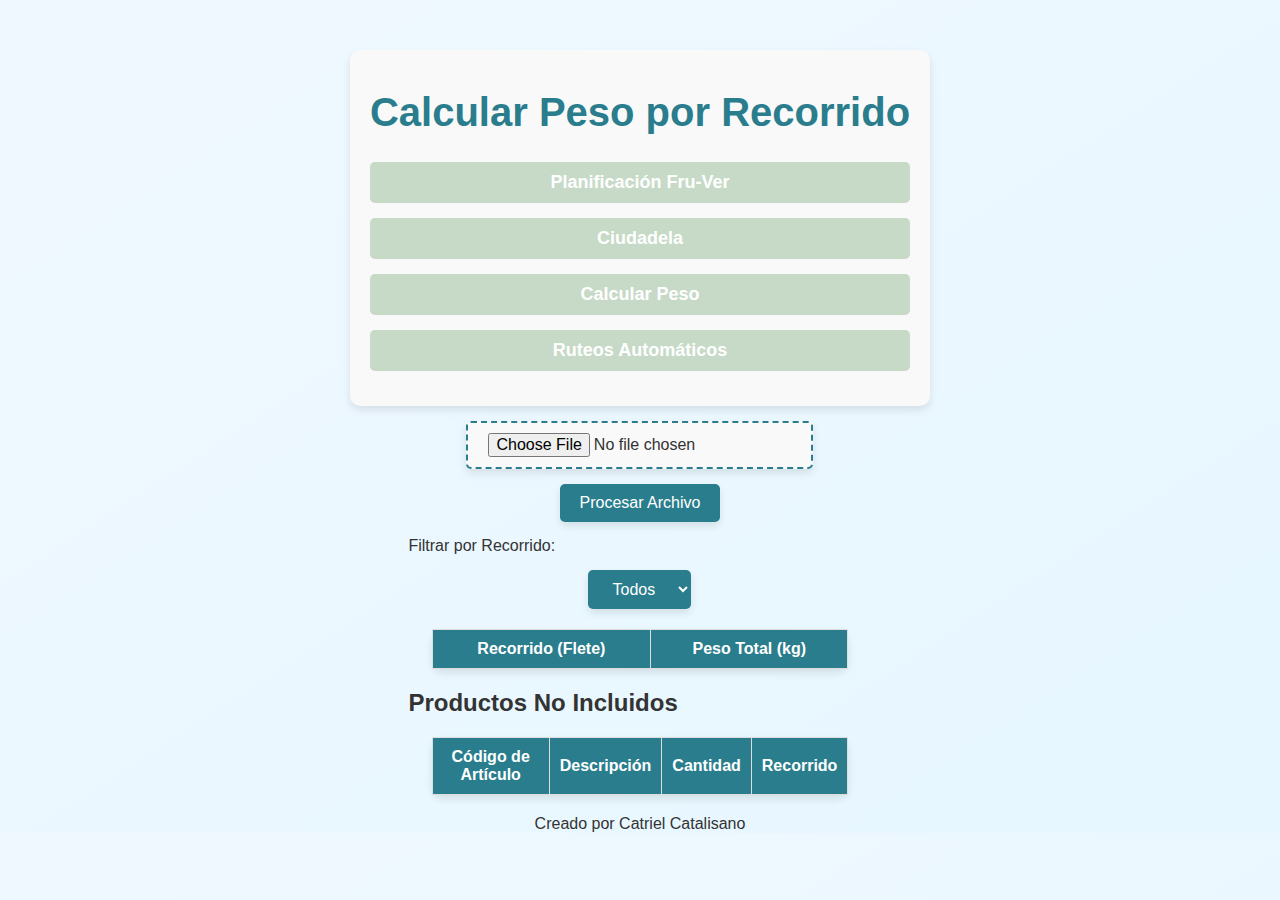
<file: calcular_peso.html>
<!DOCTYPE html>
<html lang="en">
<head>
    <meta charset="UTF-8">
    <meta name="viewport" content="width=device-width, initial-scale=1.0">
    <title>Calcular Peso por Recorrido</title>
    <style>
        /* Estilo general del cuerpo */
        body {
            font-family: 'Segoe UI', Tahoma, Geneva, Verdana, sans-serif;
            background: linear-gradient(to bottom right, #f0f8ff, #e6f7ff);
            color: #333;
            margin: 0;
            padding: 0;
            display: flex;
            flex-direction: column;
            align-items: center;
        }

        h1 {
            font-size: 2.5em;
            color: #2a7d8c;
            margin-top: 20px;
        }

        /* Botones y entradas */
        input[type="file"],
        button,
        select {
            display: block;
            margin: 15px auto;
            padding: 10px 20px;
            font-size: 1em;
            border: none;
            border-radius: 5px;
            box-shadow: 0 4px 8px rgba(0, 0, 0, 0.1);
            transition: all 0.3s ease;
        }

        input[type="file"] {
            border: 2px dashed #2a7d8c;
            background: #f9f9f9;
            cursor: pointer;
        }

        button,
        select {
            background: #2a7d8c;
            color: white;
            cursor: pointer;
        }

        button:hover,
        select:hover {
            background: #226d7b;
        }

        /* Tablas */
        table {
            width: 90%;
            margin: 20px auto;
            border-collapse: collapse;
            background: white;
            box-shadow: 0 4px 8px rgba(0, 0, 0, 0.1);
            border-radius: 10px;
        }

        table thead {
            background: #2a7d8c;
            color: white;
        }

        table th,
        table td {
            padding: 10px;
            text-align: center;
            border: 1px solid #ddd;
        }

        table tbody tr:nth-child(odd) {
            background-color: #f9f9f9;
        }

        table tbody tr:nth-child(even) {
            background-color: #ffffff;
        }

        table tbody tr:hover {
            background-color: #e6f7ff;
        }
        .menu-container {
    text-align: center;
    margin-top: 50px;
    padding: 20px;
    background-color: #f9f9f9;
    box-shadow: 0px 4px 8px rgba(0, 0, 0, 0.1);
    border-radius: 10px;
}
.menu-container ul {
    list-style: none;
    padding: 0;
    margin: 0;
}
.menu-container li {
    margin: 15px 0; /* Espaciado entre los ítems */
    font-size: 18px;
}
.menu-container a {
    text-decoration: none; /* Quita el subrayado */
    color: #333; /* Color de texto predeterminado */
    display: block; /* Ocupa toda la línea del <li> */
    background-color: #c6dac7; /* Fondo verde */
    color: white;
    padding: 10px 20px;
    border-radius: 5px; /* Bordes redondeados */
    transition: all 0.3s ease; /* Transición suave */
    font-weight: bold;
}
    </style>
</head>
<body>
    <header>
        <div class="menu-container">
             <h1>Calcular Peso por Recorrido</h1>
        <ul>
            <li><a href="planificacion-fruver.html">Planificación Fru-Ver</a></li>
            <li><a href="index.html">Ciudadela</a></li>
            <li><a href="calcular_peso.html">Calcular Peso</a></li>
            <li><a href="ruteos.html">Ruteos Automáticos</a></li>
        </ul>
    </div>
    </header>
    <main>
        <input type="file" id="fileInput" accept=".csv">
        <button id="processButton">Procesar Archivo</button>
        <label for="filterRecorrido">Filtrar por Recorrido:</label>
        <select id="filterRecorrido">
            <option value="all">Todos</option>
        </select>
        <table id="resultTable">
            <thead>
                <tr>
                    <th>Recorrido (Flete)</th>
                    <th>Peso Total (kg)</th>
                </tr>
            </thead>
            <tbody>
                <!-- Los resultados de los recorridos se mostrarán aquí -->
            </tbody>
        </table>
        <h2>Productos No Incluidos</h2>
        <table id="excludedProductsTable">
            <thead>
                <tr>
                    <th>Código de Artículo</th>
                    <th>Descripción</th>
                    <th>Cantidad</th>
                    <th>Recorrido</th>
                </tr>
            </thead>
            <tbody>
                <!-- Los productos no incluidos se mostrarán aquí -->
            </tbody>
        </table>
    </main>
    <script src="calcular_peso.js"></script>
    <div class="watermark">Creado por Catriel Catalisano</div>
</body>
</html>
</file>
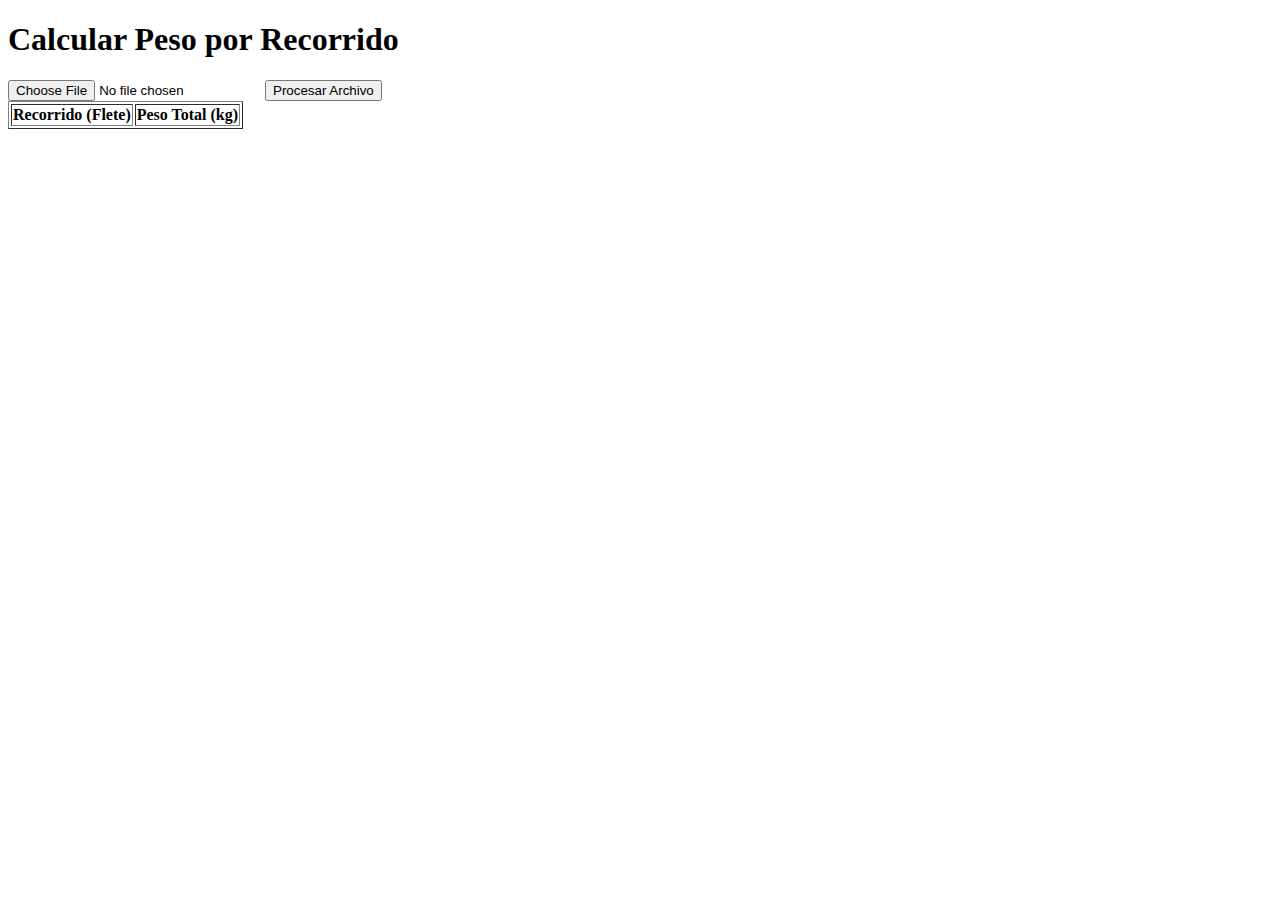
<file: calcularpesoporrecorrido.html>
<!DOCTYPE html>
<html lang="en">
<head>
    <meta charset="UTF-8">
    <meta name="viewport" content="width=device-width, initial-scale=1.0">
    <title>Calcular Peso por Recorrido</title>
</head>
<body>
    <h1>Calcular Peso por Recorrido</h1>
    <input type="file" id="fileInput" accept=".csv">
    <button id="processButton">Procesar Archivo</button>
    <table border="1" id="resultTable">
        <thead>
            <tr>
                <th>Recorrido (Flete)</th>
                <th>Peso Total (kg)</th>
            </tr>
        </thead>
        <tbody>
            <!-- Los resultados se mostrarán aquí -->
        </tbody>
    </table>

    <script>
        // Base de datos de peso por artículo (Cod. Artículo: Peso en kg)
        const articleWeights = {
            '59526E+11': 1.0, // Peso en kg del artículo con este código
            '7791813420583': 0.5,
            '7791813421528': 1.5,
            '7791813420521': 0.5,
            '7791813777038': 0.5,
            '7790070012050': 0.9
        };

        document.getElementById('processButton').addEventListener('click', () => {
            const fileInput = document.getElementById('fileInput');
            const file = fileInput.files[0];

            if (!file) {
                alert('Por favor, seleccione un archivo CSV.');
                return;
            }

            const reader = new FileReader();
            reader.onload = function (event) {
                const csvData = event.target.result;
                processCSV(csvData);
            };
            reader.readAsText(file);
        });

        function processCSV(csvData) {
            const lines = csvData.split('\n').filter(line => line.trim() !== '');
            let header = lines[0].split(/[,;|\t]/).map(col => col.trim()); // Soporte para múltiples delimitadores
            const data = lines.slice(1).map(line => line.split(/[,;|\t]/).map(col => col.trim()));

            console.log('Encabezados detectados:', header);

            // Mapear columnas exactas basadas en el archivo
            const recorridoIndex = header.indexOf('Flete');
            const codigoArticuloIndex = header.indexOf('Cod. Artículo');
            const cantidadIndex = header.indexOf('Cantidad');

            if (recorridoIndex === -1 || codigoArticuloIndex === -1 || cantidadIndex === -1) {
                alert(`El archivo CSV no contiene las columnas necesarias.\n\nEncabezados detectados: ${header.join(', ')}`);
                return;
            }

            const recorridoWeights = {};

            data.forEach((row, index) => {
                if (row.length !== header.length) {
                    console.warn(`Fila ${index + 1} mal formateada:`, row);
                    return;
                }

                const recorrido = row[recorridoIndex] || '';
                const codigoArticulo = row[codigoArticuloIndex]?.replace(/["']/g, '') || '';
                const cantidad = parseFloat(row[cantidadIndex]?.replace(/["']/g, '')) || 0;

                console.log(`Procesando fila ${index + 1}:`, { recorrido, codigoArticulo, cantidad });

                const pesoArticulo = articleWeights[codigoArticulo] || 0; // Peso del artículo
                const pesoTotal = pesoArticulo * cantidad;

                if (!recorridoWeights[recorrido]) {
                    recorridoWeights[recorrido] = 0;
                }

                recorridoWeights[recorrido] += pesoTotal;
            });

            displayResults(recorridoWeights);
        }

        function displayResults(recorridoWeights) {
            const tbody = document.getElementById('resultTable').querySelector('tbody');
            tbody.innerHTML = '';

            Object.entries(recorridoWeights).forEach(([recorrido, pesoTotal]) => {
                const row = document.createElement('tr');

                const recorridoCell = document.createElement('td');
                recorridoCell.textContent = recorrido;

                const pesoCell = document.createElement('td');
                pesoCell.textContent = pesoTotal.toFixed(2);

                row.appendChild(recorridoCell);
                row.appendChild(pesoCell);

                tbody.appendChild(row);
            });
        }
    </script>
</body>
</html>
</file>
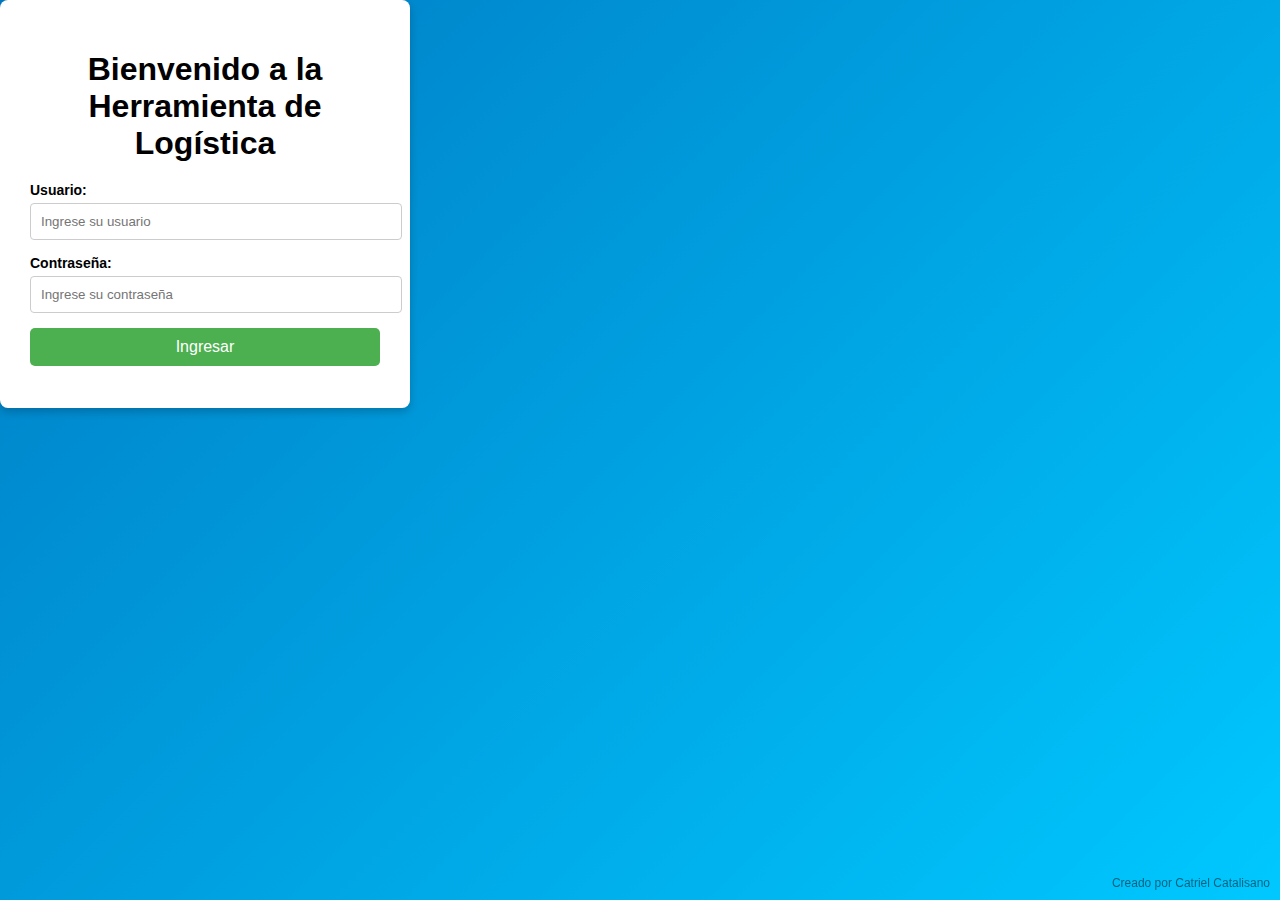
<file: index11.html>
<!DOCTYPE html>
<html lang="en">
<head>
    <meta charset="UTF-8">
    <meta name="viewport" content="width=device-width, initial-scale=1.0">
    <title>Inicio de Sesión</title>
    <link rel="stylesheet" href="styles.css">
</head>
<body>
    <div class="login-container">
        <h1>Bienvenido a la Herramienta de Logística</h1>
        <form id="login-form">
            <div>
                <label for="username">Usuario:</label>
                <input type="text" id="username" placeholder="Ingrese su usuario" required>
            </div>
            <div>
                <label for="password">Contraseña:</label>
                <input type="password" id="password" placeholder="Ingrese su contraseña" required>
            </div>
            <button type="submit">Ingresar</button>
            <p id="login-error" class="error-message"></p>
        </form>
    </div>

    <!-- JavaScript -->
    <script>
        const loginForm = document.getElementById('login-form');
        const loginError = document.getElementById('login-error');

        // Credenciales válidas simuladas
        const validCredentials = [
            { username: "catriel.catalisano", password: "abcd123" },
            { username: "pfoco", password: "abcd123" },
            { username: "dpou", password: "abcd123" },
            { username: "jpatron", password: "abcd123" }
        ];

        loginForm.addEventListener('submit', (event) => {
            event.preventDefault();

            const username = document.getElementById('username').value.trim();
            const password = document.getElementById('password').value.trim();

            if (validateCredentials(username, password)) {
                redirectToDashboard(username); // Redirige al dashboard
            } else {
                loginError.textContent = 'Usuario o contraseña incorrectos. Intente nuevamente.';
            }
        });

        function validateCredentials(username, password) {
            // Valida las credenciales buscando en la lista
            return validCredentials.some(user => 
                user.username === username && user.password === password
            );
        }

        function redirectToDashboard(username) {
            // Cambia el contenido a una pantalla de bienvenida
            document.body.innerHTML = `
                <div class="dashboard-container">
                    <h1>Bienvenido, ${username}!</h1>
                    <p>Acceda a las funcionalidades de la herramienta diseñada para las asignaciones de viajes de Grupo L.</p>
                    <button onclick="redirectToTool()">Ir a la herramienta</button>
                </div>
            `;
        }

        function redirectToTool() {
            window.location.href = 'menu.html'; // Redirige a la herramienta principal
        }
    </script>

    <div class="watermark">Creado por Catriel Catalisano</div>

</body>
</html>
</file>
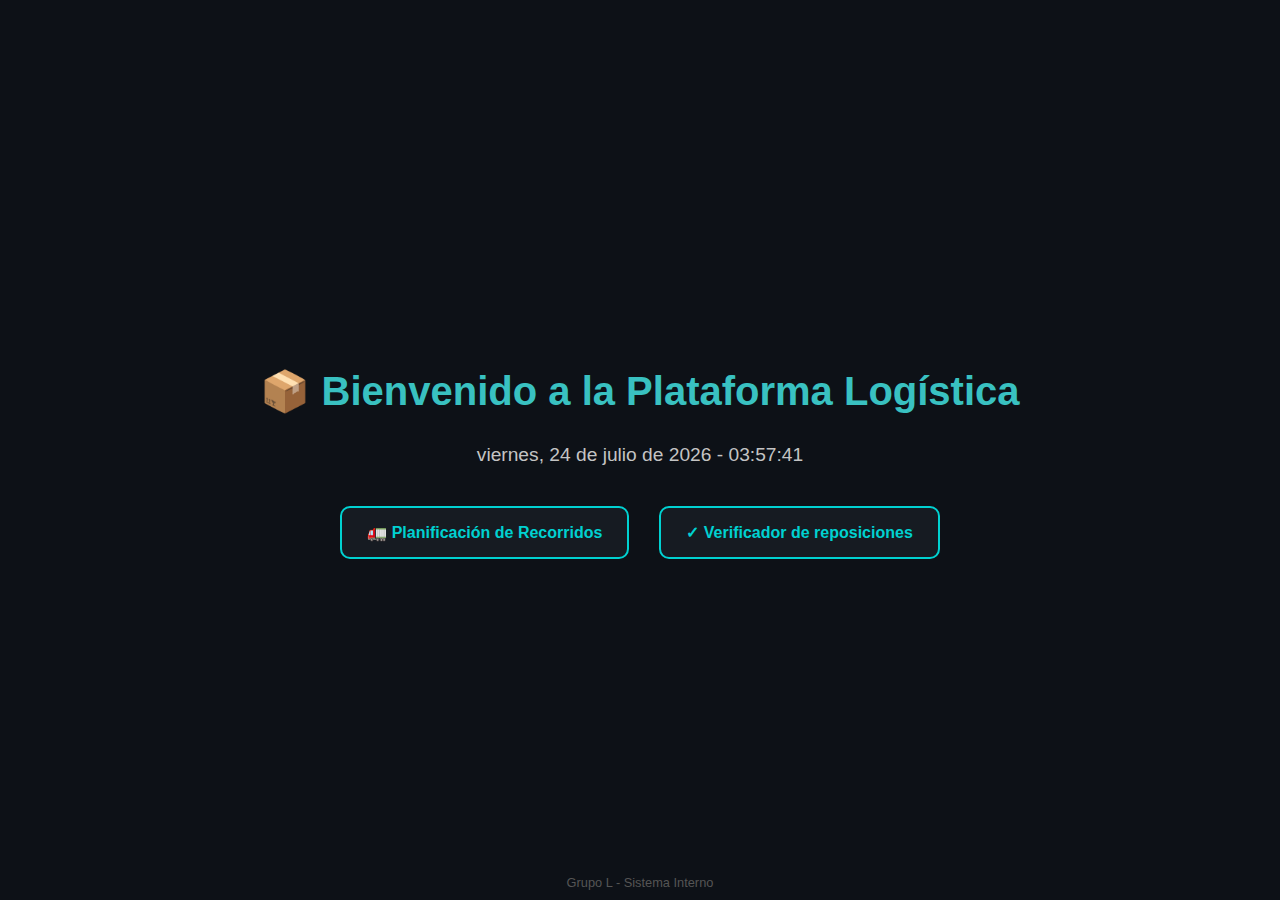
<file: inndex.html>
<!DOCTYPE html>
<html lang="es">
<head>
  <meta charset="UTF-8">
  <title>Bienvenido - Logística Grupo L</title>
  <style>
    body {
      margin: 0;
      font-family: 'Segoe UI', sans-serif;
      background-color: #0d1117;
      color: #00d1d1;
      display: flex;
      flex-direction: column;
      align-items: center;
      justify-content: center;
      height: 100vh;
      overflow: hidden;
    }

    h1 {
      font-size: 2.5rem;
      margin-bottom: 10px;
      color: #39c1c1;
    }

    p#clock {
      font-size: 1.2rem;
      color: #c4c4c4;
      margin-bottom: 40px;
    }

    .menu {
      display: flex;
      gap: 30px;
    }

    .menu a {
      text-decoration: none;
      padding: 15px 25px;
      background-color: #161b22;
      border: 2px solid #00d1d1;
      border-radius: 10px;
      color: #00d1d1;
      font-weight: bold;
      transition: all 0.3s ease;
    }

    .menu a:hover {
      background-color: #00d1d1;
      color: #0d1117;
      transform: scale(1.1);
      box-shadow: 0 0 10px #00d1d1;
    }

    footer {
      position: absolute;
      bottom: 10px;
      font-size: 0.8rem;
      color: #555;
    }
  </style>
</head>
<body>
  <h1>📦 Bienvenido a la Plataforma Logística</h1>
  <p id="clock">Cargando fecha y hora...</p>

  <div class="menu">
    <a href="Asignaciones.html">🚛 Planificación de Recorridos</a>
    <a href="Verificador.html">✓ Verificador de reposiciones</a>
  </div>

  <footer>Grupo L - Sistema Interno</footer>

  <script>
    function updateClock() {
      const now = new Date();
      const options = { weekday: 'long', year: 'numeric', month: 'long', day: 'numeric' };
      const fecha = now.toLocaleDateString('es-AR', options);
      const hora = now.toLocaleTimeString('es-AR');
      document.getElementById('clock').textContent = `${fecha} - ${hora}`;
    }

    setInterval(updateClock, 1000);
    updateClock();
  </script>
</body>
</html>
</file>
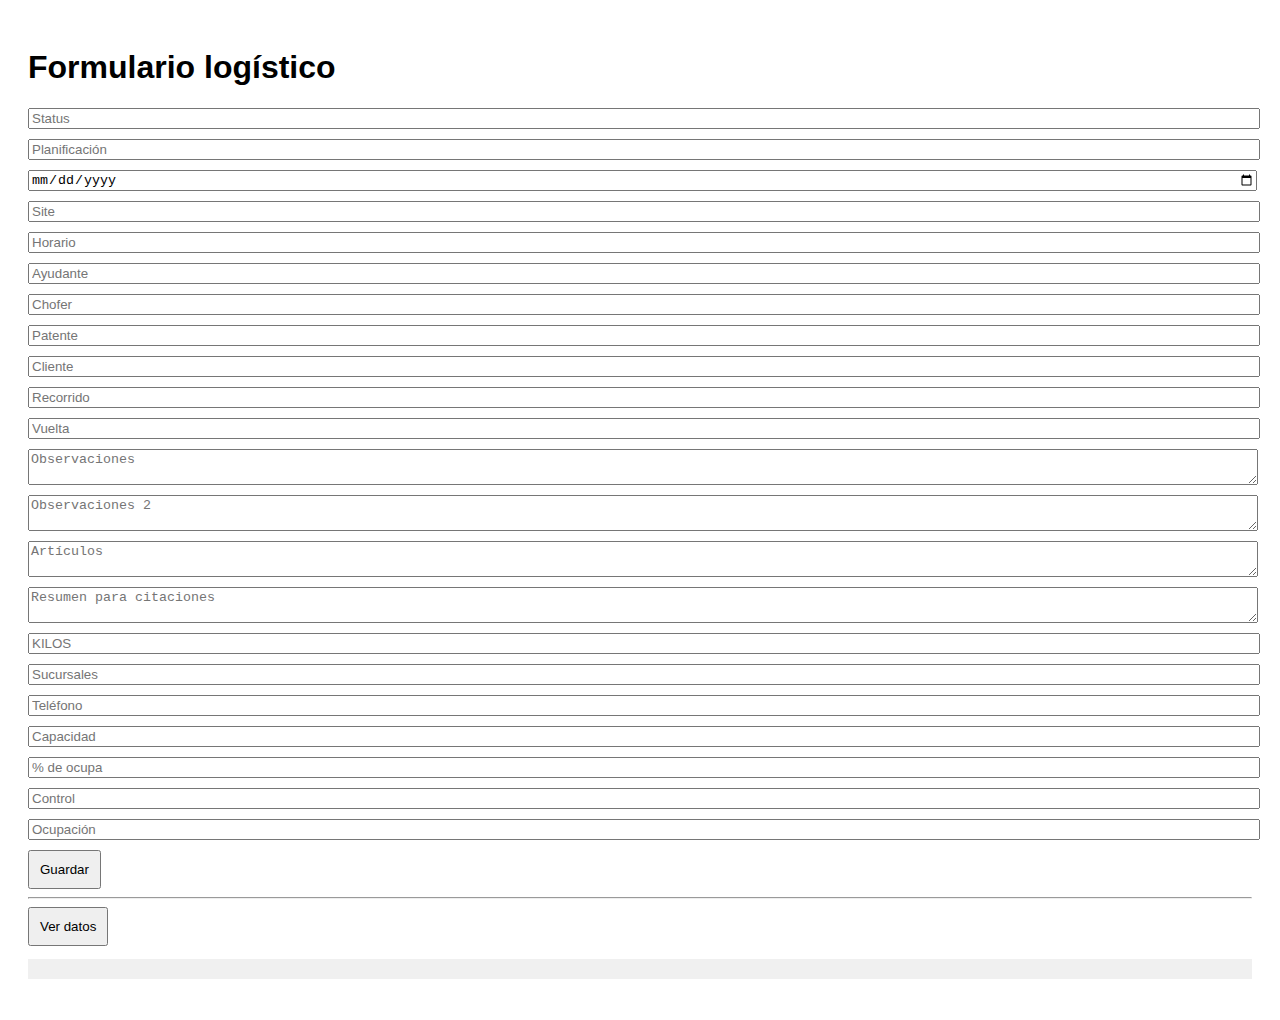
<file: ver-recorridos.html>
<!DOCTYPE html>
<html lang="es">
<head>
  <meta charset="UTF-8">
  <title>Gestión Logística</title>
  <style>
    body { font-family: Arial; padding: 20px; }
    input, textarea { display: block; margin-bottom: 10px; width: 100%; }
    button { padding: 10px; }
    pre { background: #f0f0f0; padding: 10px; white-space: pre-wrap; }
  </style>
</head>
<body>
  <h1>Formulario logístico</h1>
  <form id="formulario">
    <input type="text" id="status" placeholder="Status">
    <input type="text" id="planificacion" placeholder="Planificación">
    <input type="date" id="fecha">
    <input type="text" id="site" placeholder="Site">
    <input type="text" id="horario" placeholder="Horario">
    <input type="text" id="ayudante" placeholder="Ayudante">
    <input type="text" id="chofer" placeholder="Chofer">
    <input type="text" id="patente" placeholder="Patente">
    <input type="text" id="cliente" placeholder="Cliente">
    <input type="text" id="recorrido" placeholder="Recorrido">
    <input type="text" id="vuelta" placeholder="Vuelta">
    <textarea id="observaciones" placeholder="Observaciones"></textarea>
    <textarea id="observaciones2" placeholder="Observaciones 2"></textarea>
    <textarea id="articulos" placeholder="Artículos"></textarea>
    <textarea id="resumen" placeholder="Resumen para citaciones"></textarea>
    <input type="number" id="kilos" placeholder="KILOS">
    <input type="text" id="sucursales" placeholder="Sucursales">
    <input type="text" id="telefono" placeholder="Teléfono">
    <input type="text" id="capacidad" placeholder="Capacidad">
    <input type="text" id="ocupacionPorcentaje" placeholder="% de ocupa">
    <input type="text" id="control" placeholder="Control">
    <input type="text" id="ocupacion" placeholder="Ocupación">
    <button type="submit">Guardar</button>
  </form>

  <hr>
  <button onclick="leerDatos()">Ver datos</button>
  <pre id="salida"></pre>

  <script>
    const url = 'https://script.google.com/macros/s/AKfycbyJWVNEgYyVgaR5gjnpU2E3wB4o_XkKgBpZJO3Mtms0pSuwqcyBvspMOG9hxp3oQuR9/exec';

    document.getElementById("formulario").addEventListener("submit", function(e) {
      e.preventDefault();

      const datos = {
        action: "insertar",
        status: get("status"),
        planificacion: get("planificacion"),
        fecha: get("fecha"),
        site: get("site"),
        horario: get("horario"),
        ayudante: get("ayudante"),
        chofer: get("chofer"),
        patente: get("patente"),
        cliente: get("cliente"),
        recorrido: get("recorrido"),
        vuelta: get("vuelta"),
        observaciones: get("observaciones"),
        observaciones2: get("observaciones2"),
        articulos: get("articulos"),
        resumen: get("resumen"),
        kilos: get("kilos"),
        sucursales: get("sucursales"),
        telefono: get("telefono"),
        capacidad: get("capacidad"),
        ocupacionPorcentaje: get("ocupacionPorcentaje"),
        control: get("control"),
        ocupacion: get("ocupacion")
      };

      fetch(url, {
        method: "POST",
        body: JSON.stringify(datos),
        headers: { "Content-Type": "application/json" }
      })
      .then(res => res.text())
      .then(texto => alert(texto));
    });

    function leerDatos() {
      fetch(url, {
        method: "POST",
        body: JSON.stringify({ action: "leer" }),
        headers: { "Content-Type": "application/json" }
      })
      .then(res => res.json())
      .then(data => {
        let salida = "";
        data.forEach((fila, i) => {
          salida += `${i + 1}) ${fila.join(" | ")}\n`;
        });
        document.getElementById("salida").innerText = salida;
      });
    }

    function get(id) {
      return document.getElementById(id).value.trim();
    }
  </script>
</body>
</html>
</file>
<file: styles.css>
/* Modern, Technological, and Captivating CSS Design */

body {
    font-family: 'Roboto', sans-serif;
    margin: 0;
    padding: 0;
    background: linear-gradient(135deg, #007ac2, #00c8ff);
    color: #fff;
    display: flex;
    flex-direction: column;
    min-height: 100vh;
}

header {
    background: #004680;
    padding: 1rem 2rem;
    box-shadow: 0px 4px 10px rgba(0, 0, 0, 0.5);
    text-align: center;
}

header h1 {
    font-size: 3rem;
    color: #ffc107;
    text-transform: uppercase;
    margin: 0.5rem 0;
}

header p {
    color: #e0e0e0;
    font-style: italic;
    margin: 0;
}

main {
    flex-grow: 1;
    padding: 2rem;
    display: flex;
    flex-direction: column;
    gap: 2rem;
}

section {
    background: rgba(255, 255, 255, 0.1);
    border-radius: 15px;
    padding: 1.5rem;
    box-shadow: 0px 4px 20px rgba(0, 0, 0, 0.7);
}

section h2 {
    color: #ffc107;
    font-size: 2rem;
    border-bottom: 2px solid #ffc107;
    padding-bottom: 0.5rem;
    margin-bottom: 1rem;
}

input[type="file"] {
    padding: 0.5rem;
    border: 2px dashed #ffc107;
    border-radius: 10px;
    background: transparent;
    color: #fff;
    cursor: pointer;
    transition: background 0.3s;
}

input[type="file"]:hover {
    background: rgba(255, 193, 7, 0.2);
}

.styled-table {
    width: 100%;
    border-collapse: collapse;
    margin: 25px 0;
    font-size: 1rem;
    background: #003354;
    border-radius: 10px;
    overflow: hidden;
    box-shadow: 0px 4px 20px rgba(0, 0, 0, 0.7);
}

.styled-table thead tr {
    background-color: #ffc107;
    color: #003354;
    text-align: left;
    font-size: 1.2rem;
}

.styled-table th, .styled-table td {
    padding: 12px 15px;
}

.styled-table tbody tr {
    border-bottom: 1px solid #ddd;
}

.styled-table tbody tr:nth-of-type(even) {
    background-color: #004680;
}

.styled-table tbody tr:hover {
    background-color: #005a9e;
}

.styled-table tbody td {
    color: #fff;
}

button {
    padding: 0.7rem 1.5rem;
    border: none;
    border-radius: 5px;
    background: #ffc107;
    color: #004680;
    font-size: 1rem;
    cursor: pointer;
    transition: background 0.3s;
}

button:hover {
    background: #ffa000;
}

footer {
    background: #004680;
    padding: 1rem;
    text-align: center;
    color: #e0e0e0;
    font-size: 0.9rem;
    box-shadow: 0px -4px 10px rgba(0, 0, 0, 0.5);
}

.charts {
    display: grid;
    justify-content: space-around;
    align-items: center;
    gap: 1rem;
}

.charts canvas {
    background: #003354;
    border-radius: 10px;
    box-shadow: 0px 4px 20px rgba(0, 0, 0, 0.7);
    width: 260px; /* Adjusted size for smaller pie chart */
    height: 260px; /* Ensures uniformity */
}

.summary p {
    font-size: 1.5rem;
    margin: 0.5rem 0;
}

.summary span {
    font-weight: bold;
    color: #ffc107;
}


.login-container h1 {
    color: black;
}
label {
    color: #000000; /* Cambia este color */
    font-size: 16px;
    font-weight: bold;
    margin-bottom: 5px;
    display: block; /* Asegura que esté en una línea separada */
}
.watermark {
    position: fixed;
    bottom: 10px; /* Ubicación desde el fondo */
    right: 10px; /* Ubicación desde el lado derecho */
    font-size: 12px; /* Tamaño de la fuente */
    color: rgba(0, 0, 0, 0.5); /* Color gris con transparencia */
    pointer-events: none; /* Evita que interfiera con los clics */
    z-index: 9999; /* Asegura que esté encima de otros elementos */
}


.login-container, .dashboard-container {
    background: white;
    padding: 30px;
    border-radius: 8px;
    box-shadow: 0 4px 8px rgba(0, 0, 0, 0.2);
    width: 350px;
    text-align: center;
}

.login-container h1, .dashboard-container h1 {
    margin-bottom: 20px;
}

form div {
    margin-bottom: 15px;
    text-align: left;
}

label {
    display: block;
    font-size: 14px;
    margin-bottom: 5px;
}

input {
    width: 100%;
    padding: 10px;
    border: 1px solid #ccc;
    border-radius: 4px;
}

button {
    width: 100%;
    padding: 10px;
    border: none;
    background-color: #4caf50;
    color: white;
    font-size: 16px;
    border-radius: 4px;
    cursor: pointer;
}

button:hover {
    background-color: #45a049;
}

.error-message {
    color: red;
    font-size: 12px;
    margin-top: 10px;
}

.dashboard-container h1 {
color: black;

}
.dashboard-container p {
    color: black;
    
    }

    .whatsapp-button {
        background-color: #25D366;
        color: rgb(14, 12, 12);
        border: none;
        padding: 5px 10px;
        border-radius: 5px;
        cursor: pointer;
    }
    .whatsapp-button:hover {
        background-color: #1EBE57;
    }
   


    /* Estilos para el contenedor del menú */
.menu-container {
    text-align: center;
    margin-top: 50px;
    padding: 20px;
    background-color: #f9f9f9;
    box-shadow: 0px 4px 8px rgba(0, 0, 0, 0.1);
    border-radius: 10px;
}

/* Estilo base para la lista no ordenada */
.menu-container ul {
    list-style: none;
    padding: 0;
    margin: 0;
}

/* Estilos para cada elemento de la lista */
.menu-container li {
    margin: 15px 0; /* Espaciado entre los ítems */
    font-size: 18px;
}

/* Estilos para los enlaces */
.menu-container a {
    text-decoration: none; /* Quita el subrayado */
    color: #333; /* Color de texto predeterminado */
    display: block; /* Ocupa toda la línea del <li> */
    background-color: #4CAF50; /* Fondo verde */
    color: white;
    padding: 10px 20px;
    border-radius: 5px; /* Bordes redondeados */
    transition: all 0.3s ease; /* Transición suave */
    font-weight: bold;
}

/* Estilo cuando el cursor pasa sobre el enlace */
.menu-container a:hover {
    background-color: #45a049; /* Cambia el fondo al pasar el mouse */
    transform: scale(1.05); /* Efecto de agrandamiento ligero */
    box-shadow: 0px 4px 6px rgba(0, 0, 0, 0.2); /* Sombra para resaltar */
}

/* Estilo activo o seleccionado */
.menu-container a:active {
    background-color: #388e3c; /* Color más oscuro cuando se hace clic */
}
/* Contenedor principal del menú */
.option-menu {
    width: 100%;
    max-width: 600px; /* Ancho máximo del menú */
    margin: 40px auto; /* Centrado vertical y horizontal */
    background-color: #f1f1f1;
    border-radius: 8px;
    box-shadow: 0px 4px 8px rgba(0, 0, 0, 0.1);
    overflow: hidden; /* Evita que sobresalgan elementos */
}

/* Eliminar estilos predeterminados de la lista */
.option-menu ul {
    list-style: none;
    margin: 0;
    padding: 0;
}

/* Estilo de cada elemento de lista */
.option-menu li {
    border-bottom: 1px solid #ddd; /* Línea divisoria entre elementos */
}

/* Estilo para los enlaces */
.option-menu a {
    display: block;
    text-decoration: none;
    color: #333; /* Color de texto oscuro */
    font-size: 18px;
    font-weight: bold;
    padding: 15px 20px; /* Espaciado interno */
    transition: background-color 0.3s ease, color 0.3s ease;
}

/* Efecto al pasar el mouse sobre los enlaces */
.option-menu a:hover {
    background-color: #4CAF50; /* Fondo verde */
    color: #fff; /* Texto en blanco */
    padding-left: 25px; /* Efecto de desplazamiento de texto */
    transition: all 0.3s ease;
}

/* Eliminar borde del último elemento */
.option-menu li:last-child {
    border-bottom: none;
}

/* Efecto activo (clic en enlace) */
.option-menu a:active {
    background-color: #388E3C; /* Verde más oscuro */
    color: #fff;
}
.container {
    max-width: 800px;
    margin: 50px auto; /* Centrado vertical y horizontal */
    background: #ffffff;
    padding: 20px;
    border-radius: 10px;
    box-shadow: 0px 4px 10px rgba(0, 0, 0, 0.2);
    text-align: center; /* Centra el texto */
}


/* Contenedor principal */
.container {
    max-width: 800px;
    margin: 50px auto; /* Centrado vertical y horizontal */
    background: #ffffff;
    padding: 20px;
    border-radius: 10px;
    box-shadow: 0px 4px 10px rgba(0, 0, 0, 0.2);
    text-align: center; /* Centra el texto */
}

/* Título principal */
.container h1 {
    color: #4CAF50;
    font-size: 28px;
    margin-bottom: 10px;
    text-shadow: 1px 1px 2px rgba(0, 0, 0, 0.2);
}

/* Párrafo de bienvenida */
.container p {
    font-size: 18px;
    margin-bottom: 20px;
    color: #555;
}

/* Menú de opciones */
.option-menu {
    background-color: #f1f1f1;
    border-radius: 8px;
    box-shadow: 0px 2px 5px rgba(0, 0, 0, 0.1);
    margin-bottom: 20px;
    padding: 0;
}

.option-menu ul {
    list-style: none;
    padding: 0;
    margin: 0;
}

.option-menu li {
    border-bottom: 1px solid #ddd;
}

.option-menu li:last-child {
    border-bottom: none; /* Elimina la línea del último elemento */
}

.option-menu a {
    display: block;
    text-decoration: none;
    color: #333;
    font-size: 18px;
    padding: 15px 20px;
    transition: background-color 0.3s ease, color 0.3s ease, padding-left 0.3s ease;
}

.option-menu a:hover {
    background-color: #4CAF50;
    color: #ffffff;
    padding-left: 25px;
}

/* Estilo del botón */
button {
    background-color: #4CAF50;
    color: white;
    font-size: 16px;
    padding: 10px 20px;
    border: none;
    border-radius: 5px;
    cursor: pointer;
    transition: background-color 0.3s ease;
}

button:hover {
    background-color: #45a049;
}

/* Sombra al botón al hacer clic */
button:active {
    transform: scale(0.98); /* Efecto pequeño al presionar */
    box-shadow: 0px 2px 5px rgba(0, 0, 0, 0.2);
}

/* Responsividad para pantallas pequeñas */
@media screen and (max-width: 600px) {
    .container {
        padding: 15px;
    }

    .container h1 {
        font-size: 24px;
    }

    .option-menu a {
        font-size: 16px;
    }

    button {
        font-size: 14px;
        padding: 8px 15px;
    }
}
.menu-container h2{
    color: black;

}
td[contenteditable="true"] {
    background-color: #fff6e5 !important;  /* Fondo suave */
    color: #333 !important;                /* Texto bien visible */
    outline: 1px dashed #bbb;              /* Borde al enfocar */
    cursor: text;
}
#recorridosTable th,
#recorridosTable td {
    white-space: nowrap;
    padding: 4px 8px;
    text-align: center;
}

#recorridosTable th:nth-child(3),
#recorridosTable td:nth-child(3) {
    min-width: 150px; /* FECHA */
}

#recorridosTable th:nth-child(4),
#recorridosTable td:nth-child(4) {
    min-width: 150px; /* SITE */
}

#recorridosTable th:nth-child(18),
#recorridosTable td:nth-child(18) {
    min-width: 100px; /* % de ocupa */
}
</file>
